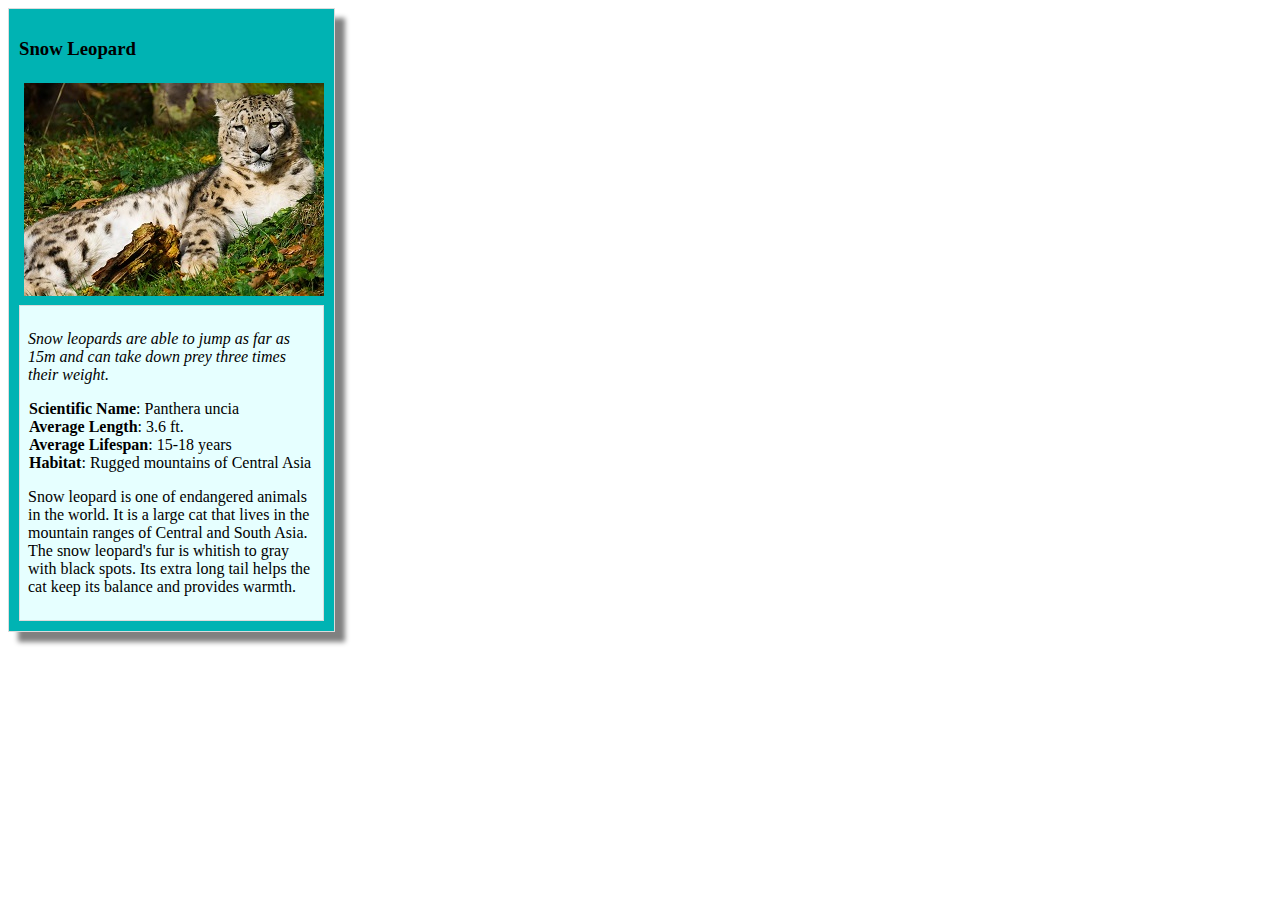
<file: index.html>
<!DOCTYPE html>
<html>
<head>
	<meta charset="utf-8">
	<link rel= "stylesheet" href="styles.css">
	<title>Animal Trading Cards</title>
</head>
<body>
	<div class="card">
		<!-- your favorite animal's name goes here -->
		<h3>Snow Leopard</h3>
		<!-- your favorite animal's image goes here -->
		<img src="snowleopard.jpg" alt="Snow Leopard">
		<div class= "facts">
			<!-- your favorite animal's interesting fact goes here -->
			<p><em>Snow leopards are able to jump as far as 15m and can take down prey three times their weight.</em></p>
			<ul>
				<!-- your favorite animal's list items go here -->
				<li><strong><span>Scientific Name</span></strong>: Panthera uncia</li>
				<li><strong><span>Average Length</span></strong>: 3.6 ft.</li>
				<li><strong><span>Average Lifespan</span></strong>: 15-18 years</li>
				<li><strong><span>Habitat</span></strong>: Rugged mountains of Central Asia</li>
			</ul>
			<!-- your favorite animal's description goes here -->
			<p>Snow leopard is one of endangered animals in the world. It is a large cat that lives in the mountain ranges of Central and South Asia. The snow leopard's fur is whitish to gray with black spots. Its extra long tail helps the cat keep its balance and provides warmth.  </p>
		</div>
	</div>
</body>
</html>
</file>
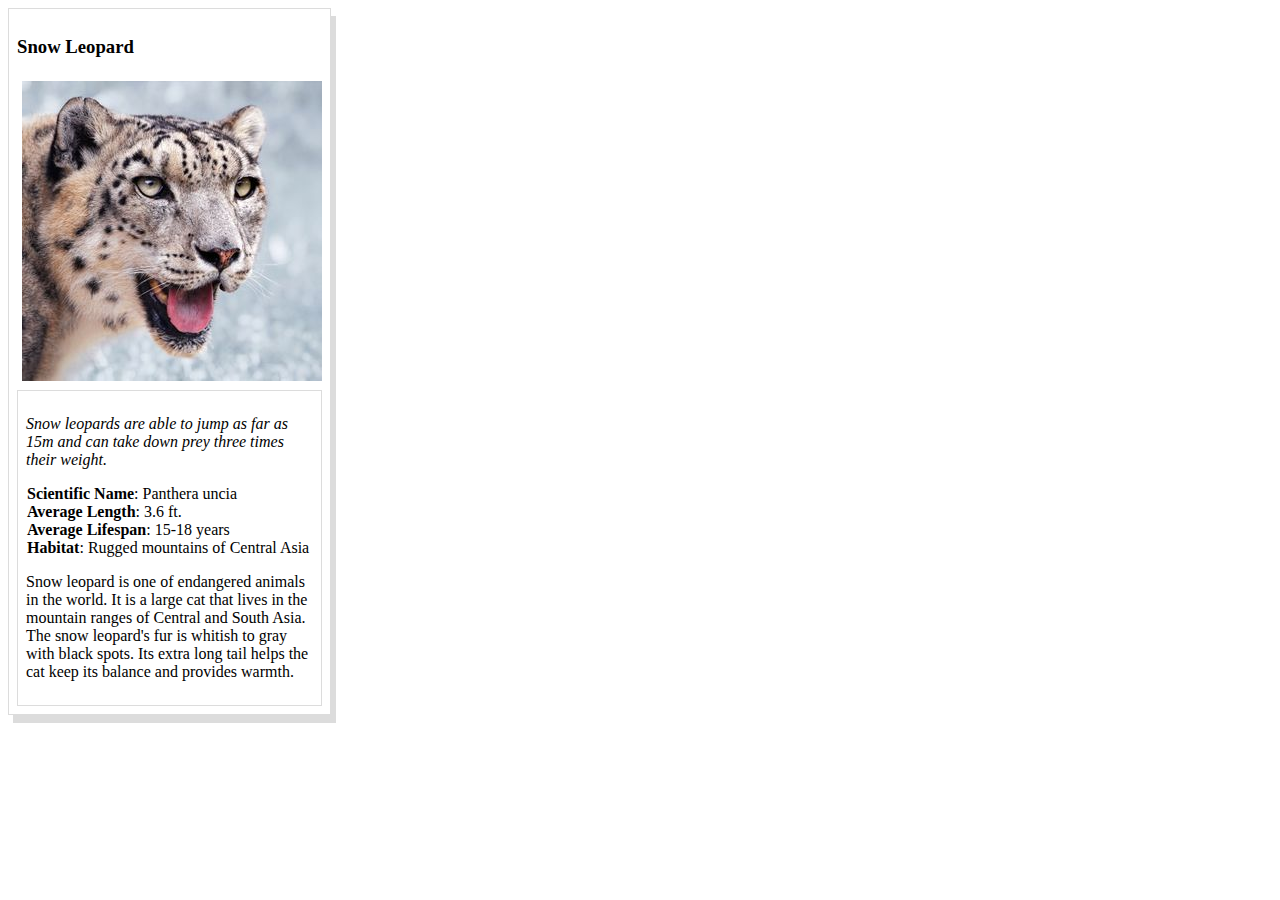
<file: animal-trading-cards-master/card.html>
<!DOCTYPE html>
<html>
<head>
	<meta charset="utf-8">
	<link rel= "stylesheet" href="styles.css">
	<title>Animal Trading Cards</title>
</head>
<body>
	<div class="card">
		<!-- your favorite animal's name goes here -->
		<h3>Snow Leopard</h3>
		<!-- your favorite animal's image goes here -->
		<img src="Snowleopard300.jpg" alt="Snowleopard">
		<div class= "facts">
			<!-- your favorite animal's interesting fact goes here -->
			<p><em>Snow leopards are able to jump as far as 15m and can take down prey three times their weight.</em></p>
			<ul>
				<!-- your favorite animal's list items go here -->
				<li><strong><span>Scientific Name</span></strong>: Panthera uncia</li>
				<li><strong><span>Average Length</span></strong>: 3.6 ft.</li>
				<li><strong><span>Average Lifespan</span></strong>: 15-18 years</li>
				<li><strong><span>Habitat</span></strong>: Rugged mountains of Central Asia</li>
			</ul>
			<!-- your favorite animal's description goes here -->
			<p>Snow leopard is one of endangered animals in the world. It is a large cat that lives in the mountain ranges of Central and South Asia. The snow leopard's fur is whitish to gray with black spots. Its extra long tail helps the cat keep its balance and provides warmth.  </p>
		</div>
	</div>
</body>
</html>
</file>
<file: styles.css>
/* add your CSS here */

.card {
  padding: 10px;
  border: 1px solid #DCDCDC;
  box-shadow: 10px 10px 5px  grey;
  width: 305px;
  background-color:  	#00b3b3;
}

.facts {
  border: 1px solid #DCDCDC;
  padding: 8px;
  background-color: #e6ffff;
}
 img {
   padding: 5px;
 }
ul {
  list-style: none;
  padding-left: 1px;
}
</file>
<file: animal-trading-cards-master/styles.css>
/* add your CSS here */

.card {
  padding: 8px;
  border: 1px solid #DCDCDC;
  box-shadow: 5px 8px #DCDCDC;
  width: 305px;
}

.facts {
  border: 1px solid #DCDCDC;
  padding: 8px;
}
 img {
   padding: 5px;
 }
ul {
  list-style: none;
  padding-left: 1px;
}
</file>
